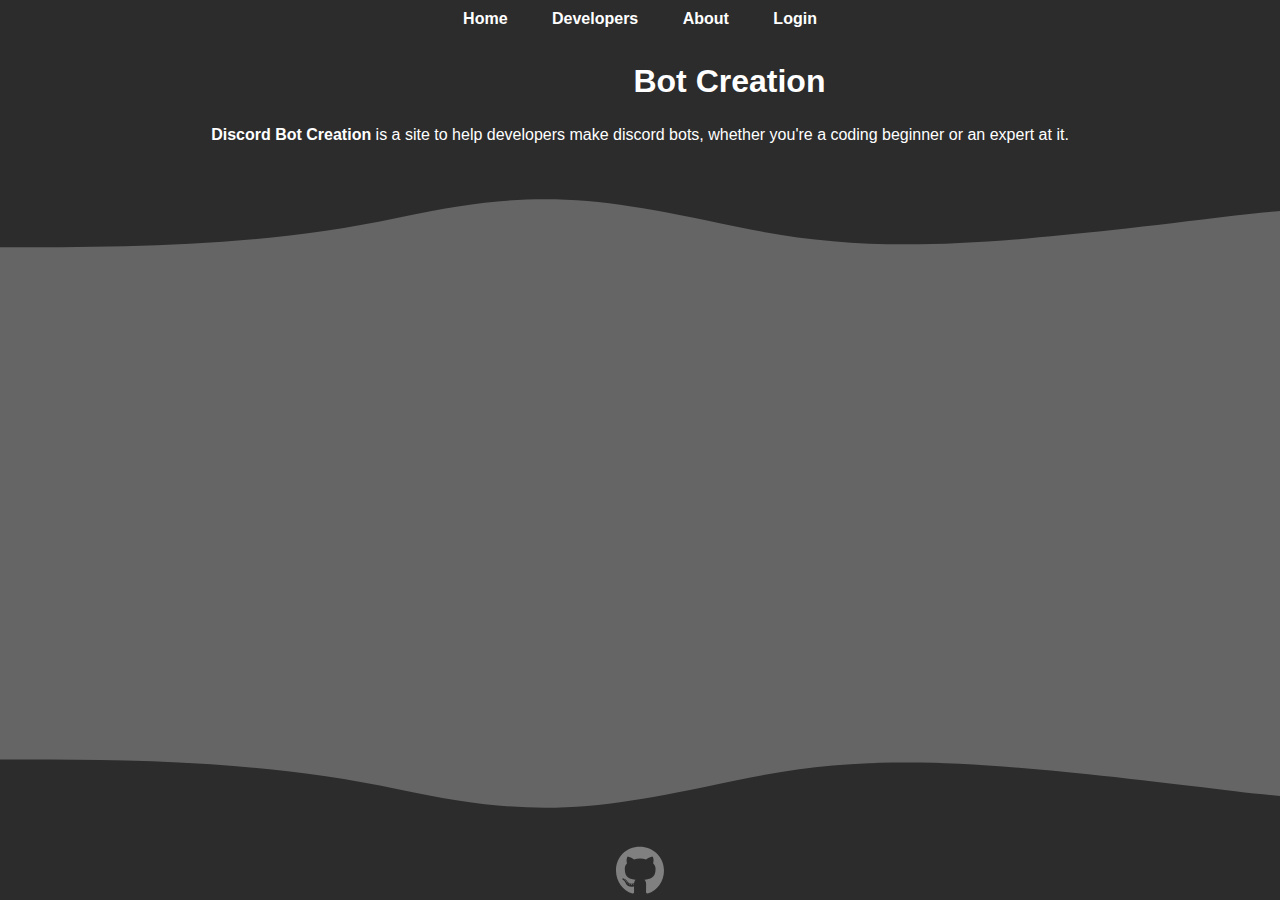
<file: index.html>
<!DOCTYPE html>
<html>
    <head>
        <title>Home | Discord Bot Creation</title>
        <meta name="og:description" content="Many tutorials on Discord Bot Creation">
        <meta name="og:title" content="Discord Bot Creation">
        <link rel="stylesheet" href="/src/assets/css/headers.css">
        <link rel="stylesheet" href="/src/assets/css/main.css">
    </head>
    <body>
        <header>
            <div class="header">
                <a class="menu">
                    <svg aria-hidden="true" focusable="false" data-prefix="fas" data-icon="bars" class="svg-inline--fa fa-bars fa-w-14" role="img" xmlns="http://www.w3.org/2000/svg" viewBox="0 0 448 512"><path fill="currentColor" d="M16 132h416c8.837 0 16-7.163 16-16V76c0-8.837-7.163-16-16-16H16C7.163 60 0 67.163 0 76v40c0 8.837 7.163 16 16 16zm0 160h416c8.837 0 16-7.163 16-16v-40c0-8.837-7.163-16-16-16H16c-8.837 0-16 7.163-16 16v40c0 8.837 7.163 16 16 16zm0 160h416c8.837 0 16-7.163 16-16v-40c0-8.837-7.163-16-16-16H16c-8.837 0-16 7.163-16 16v40c0 8.837 7.163 16 16 16z"></path></svg>
                </a>
                <div class="links">
                    <a href="/">Home</a>
                    <a href="/developers">Developers</a>
                    <a href="/about.html">About</a>
                    <a href="/developers">Login</a>
                </div>
                <div>
                    <div class="h1-thing">
                        <h1 class="h1">
                            <span class="logo-img"></span>
                            <span class="text">
                                Bot Creation
                            </span>
                        </h1>
                    </div>
                    <div class="description">
                        <p>
                            <strong>Discord Bot Creation</strong> is a site to help developers make discord bots, whether you're a coding beginner or an expert at it.
                        </p>
                    </div>
                </div>
            </div>
            <div class="wave-div invertedWave">
                <svg class="wave-svg" version="1.1" xmlns="http://www.w3.org/2000/svg" viewBox="0 0 1440 100" preserveAspectRatio="none"><path class="wavePath" d="M826.337463,25.5396311 C670.970254,58.655965 603.696181,68.7870267 447.802481,35.1443383 C293.342778,1.81111414 137.33377,1.81111414 0,1.81111414 L0,150 L1920,150 L1920,1.81111414 C1739.53523,-16.6853983 1679.86404,73.1607868 1389.7826,37.4859505 C1099.70117,1.81111414 981.704672,-7.57670281 826.337463,25.5396311 Z" fill="currentColor"></path></svg>
            </div>
        </header>
        <main></main>
        <footer>
            <div class="wave-div">
                <svg class="wave-svg" version="1.1" xmlns="http://www.w3.org/2000/svg" viewBox="0 0 1440 100" preserveAspectRatio="none"><path class="wavePath" d="M826.337463,25.5396311 C670.970254,58.655965 603.696181,68.7870267 447.802481,35.1443383 C293.342778,1.81111414 137.33377,1.81111414 0,1.81111414 L0,150 L1920,150 L1920,1.81111414 C1739.53523,-16.6853983 1679.86404,73.1607868 1389.7826,37.4859505 C1099.70117,1.81111414 981.704672,-7.57670281 826.337463,25.5396311 Z" fill="currentColor"></path></svg>
            </div>
            <div class="header">
                    <a href="https://github.com/discordbot-creation/discordbot-creation.github.io" title="GitHub">
                        <svg aria-hidden="true" focusable="false" data-prefix="fab" data-icon="github" role="img" xmlns="http://www.w3.org/2000/svg" viewBox="0 0 496 512" class="svg-inline--fa fa-github fa-w-16 fa-3x">
                            <path fill="currentColor" d="M165.9 397.4c0 2-2.3 3.6-5.2 3.6-3.3.3-5.6-1.3-5.6-3.6 0-2 2.3-3.6 5.2-3.6 3-.3 5.6 1.3 5.6 3.6zm-31.1-4.5c-.7 2 1.3 4.3 4.3 4.9 2.6 1 5.6 0 6.2-2s-1.3-4.3-4.3-5.2c-2.6-.7-5.5.3-6.2 2.3zm44.2-1.7c-2.9.7-4.9 2.6-4.6 4.9.3 2 2.9 3.3 5.9 2.6 2.9-.7 4.9-2.6 4.6-4.6-.3-1.9-3-3.2-5.9-2.9zM244.8 8C106.1 8 0 113.3 0 252c0 110.9 69.8 205.8 169.5 239.2 12.8 2.3 17.3-5.6 17.3-12.1 0-6.2-.3-40.4-.3-61.4 0 0-70 15-84.7-29.8 0 0-11.4-29.1-27.8-36.6 0 0-22.9-15.7 1.6-15.4 0 0 24.9 2 38.6 25.8 21.9 38.6 58.6 27.5 72.9 20.9 2.3-16 8.8-27.1 16-33.7-55.9-6.2-112.3-14.3-112.3-110.5 0-27.5 7.6-41.3 23.6-58.9-2.6-6.5-11.1-33.3 2.6-67.9 20.9-6.5 69 27 69 27 20-5.6 41.5-8.5 62.8-8.5s42.8 2.9 62.8 8.5c0 0 48.1-33.6 69-27 13.7 34.7 5.2 61.4 2.6 67.9 16 17.7 25.8 31.5 25.8 58.9 0 96.5-58.9 104.2-114.8 110.5 9.2 7.9 17 22.9 17 46.4 0 33.7-.3 75.4-.3 83.6 0 6.5 4.6 14.4 17.3 12.1C428.2 457.8 496 362.9 496 252 496 113.3 383.5 8 244.8 8zM97.2 352.9c-1.3 1-1 3.3.7 5.2 1.6 1.6 3.9 2.3 5.2 1 1.3-1 1-3.3-.7-5.2-1.6-1.6-3.9-2.3-5.2-1zm-10.8-8.1c-.7 1.3.3 2.9 2.3 3.9 1.6 1 3.6.7 4.3-.7.7-1.3-.3-2.9-2.3-3.9-2-.6-3.6-.3-4.3.7zm32.4 35.6c-1.6 1.3-1 4.3 1.3 6.2 2.3 2.3 5.2 2.6 6.5 1 1.3-1.3.7-4.3-1.3-6.2-2.2-2.3-5.2-2.6-6.5-1zm-11.4-14.7c-1.6 1-1.6 3.6 0 5.9 1.6 2.3 4.3 3.3 5.6 2.3 1.6-1.3 1.6-3.9 0-6.2-1.4-2.3-4-3.3-5.6-2z" class=""></path>
                        </svg>
                    </a>
                </div>
            </div>
        </footer>
    </body>
    <script>
        document.querySelector('.header .menu').addEventListener('click', () => {
        const links = document.querySelector('.header .links');
        if (links.classList.contains('show')) {
        links.classList.remove('show');
        } else {
            links.classList.add('show')
        }
    });
</script>
</html>
</file>
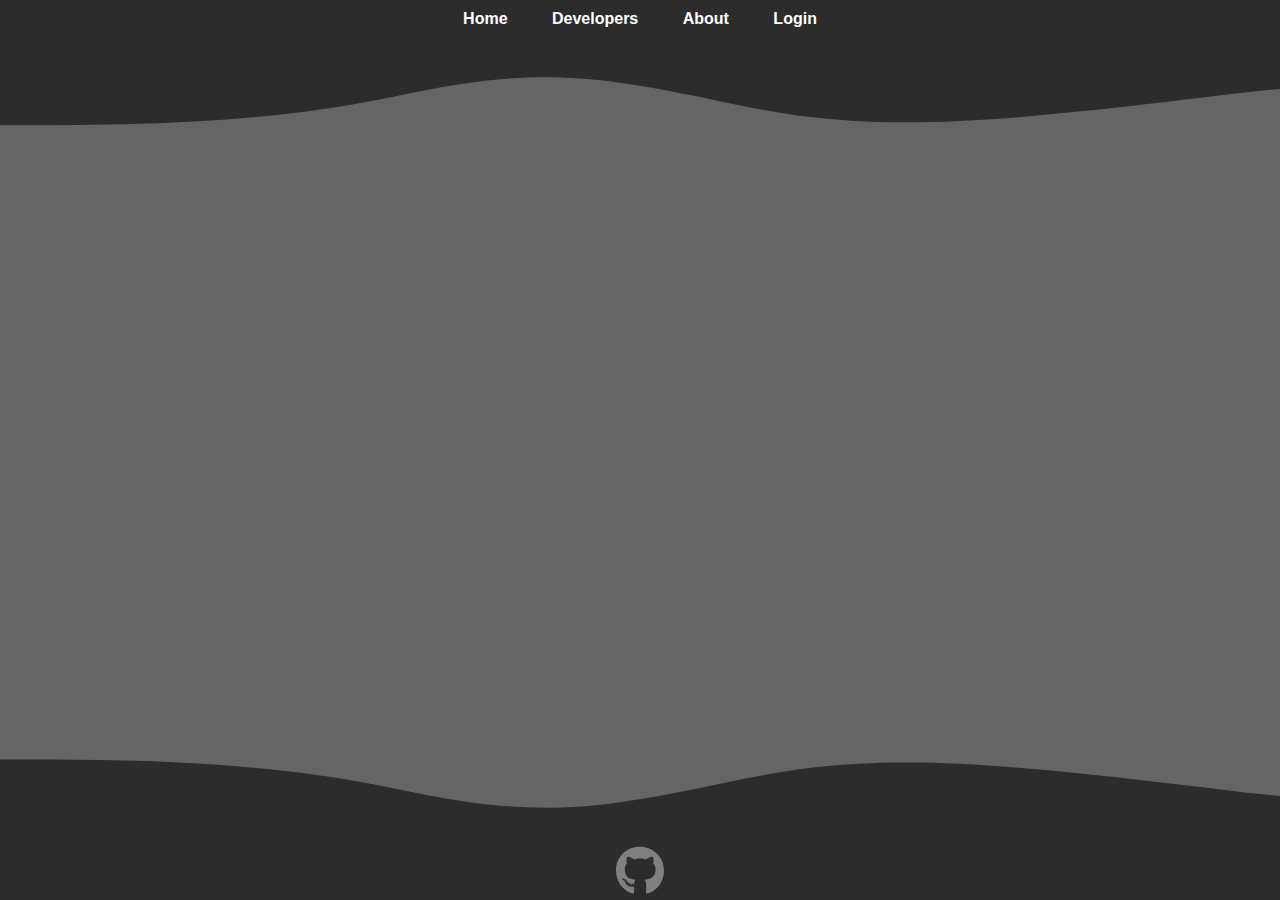
<file: developers/index.html>
<!DOCTYPE html>
<html>
    <head>
        <title>Developers | Discord Bot Creation</title>
        <meta name="og:description" content="Many tutorials on Discord Bot Creation">
        <meta name="og:title" content="Discord Bot Creation">
        <link rel="stylesheet" href="/src/assets/css/headers.css">
        <link rel="stylesheet" href="/src/assets/css/main.css">
    </head>
    <body>
        <header>
            <div class="header">
                <a class="menu">
                    <svg aria-hidden="true" focusable="false" data-prefix="fas" data-icon="bars" class="svg-inline--fa fa-bars fa-w-14" role="img" xmlns="http://www.w3.org/2000/svg" viewBox="0 0 448 512"><path fill="currentColor" d="M16 132h416c8.837 0 16-7.163 16-16V76c0-8.837-7.163-16-16-16H16C7.163 60 0 67.163 0 76v40c0 8.837 7.163 16 16 16zm0 160h416c8.837 0 16-7.163 16-16v-40c0-8.837-7.163-16-16-16H16c-8.837 0-16 7.163-16 16v40c0 8.837 7.163 16 16 16zm0 160h416c8.837 0 16-7.163 16-16v-40c0-8.837-7.163-16-16-16H16c-8.837 0-16 7.163-16 16v40c0 8.837 7.163 16 16 16z"></path></svg>
                </a>
                <div class="links">
                    <a href="/">Home</a>
                    <a href="/developers">Developers</a>
                    <a href="/about.html">About</a>
                    <a href="/developers">Login</a>
                </div>
            </div>
            <div class="wave-div invertedWave">
                <svg class="wave-svg" version="1.1" xmlns="http://www.w3.org/2000/svg" viewBox="0 0 1440 100" preserveAspectRatio="none"><path class="wavePath" d="M826.337463,25.5396311 C670.970254,58.655965 603.696181,68.7870267 447.802481,35.1443383 C293.342778,1.81111414 137.33377,1.81111414 0,1.81111414 L0,150 L1920,150 L1920,1.81111414 C1739.53523,-16.6853983 1679.86404,73.1607868 1389.7826,37.4859505 C1099.70117,1.81111414 981.704672,-7.57670281 826.337463,25.5396311 Z" fill="currentColor"></path></svg>
            </div>
        </header>
        <main></main>
        <footer>
            <div class="wave-div">
                <svg class="wave-svg" version="1.1" xmlns="http://www.w3.org/2000/svg" viewBox="0 0 1440 100" preserveAspectRatio="none"><path class="wavePath" d="M826.337463,25.5396311 C670.970254,58.655965 603.696181,68.7870267 447.802481,35.1443383 C293.342778,1.81111414 137.33377,1.81111414 0,1.81111414 L0,150 L1920,150 L1920,1.81111414 C1739.53523,-16.6853983 1679.86404,73.1607868 1389.7826,37.4859505 C1099.70117,1.81111414 981.704672,-7.57670281 826.337463,25.5396311 Z" fill="currentColor"></path></svg>
            </div>
            <div class="header">
                    <a href="https://github.com/discordbot-creation/discordbot-creation.github.io" title="GitHub">
                        <svg aria-hidden="true" focusable="false" data-prefix="fab" data-icon="github" role="img" xmlns="http://www.w3.org/2000/svg" viewBox="0 0 496 512" class="svg-inline--fa fa-github fa-w-16 fa-3x">
                            <path fill="currentColor" d="M165.9 397.4c0 2-2.3 3.6-5.2 3.6-3.3.3-5.6-1.3-5.6-3.6 0-2 2.3-3.6 5.2-3.6 3-.3 5.6 1.3 5.6 3.6zm-31.1-4.5c-.7 2 1.3 4.3 4.3 4.9 2.6 1 5.6 0 6.2-2s-1.3-4.3-4.3-5.2c-2.6-.7-5.5.3-6.2 2.3zm44.2-1.7c-2.9.7-4.9 2.6-4.6 4.9.3 2 2.9 3.3 5.9 2.6 2.9-.7 4.9-2.6 4.6-4.6-.3-1.9-3-3.2-5.9-2.9zM244.8 8C106.1 8 0 113.3 0 252c0 110.9 69.8 205.8 169.5 239.2 12.8 2.3 17.3-5.6 17.3-12.1 0-6.2-.3-40.4-.3-61.4 0 0-70 15-84.7-29.8 0 0-11.4-29.1-27.8-36.6 0 0-22.9-15.7 1.6-15.4 0 0 24.9 2 38.6 25.8 21.9 38.6 58.6 27.5 72.9 20.9 2.3-16 8.8-27.1 16-33.7-55.9-6.2-112.3-14.3-112.3-110.5 0-27.5 7.6-41.3 23.6-58.9-2.6-6.5-11.1-33.3 2.6-67.9 20.9-6.5 69 27 69 27 20-5.6 41.5-8.5 62.8-8.5s42.8 2.9 62.8 8.5c0 0 48.1-33.6 69-27 13.7 34.7 5.2 61.4 2.6 67.9 16 17.7 25.8 31.5 25.8 58.9 0 96.5-58.9 104.2-114.8 110.5 9.2 7.9 17 22.9 17 46.4 0 33.7-.3 75.4-.3 83.6 0 6.5 4.6 14.4 17.3 12.1C428.2 457.8 496 362.9 496 252 496 113.3 383.5 8 244.8 8zM97.2 352.9c-1.3 1-1 3.3.7 5.2 1.6 1.6 3.9 2.3 5.2 1 1.3-1 1-3.3-.7-5.2-1.6-1.6-3.9-2.3-5.2-1zm-10.8-8.1c-.7 1.3.3 2.9 2.3 3.9 1.6 1 3.6.7 4.3-.7.7-1.3-.3-2.9-2.3-3.9-2-.6-3.6-.3-4.3.7zm32.4 35.6c-1.6 1.3-1 4.3 1.3 6.2 2.3 2.3 5.2 2.6 6.5 1 1.3-1.3.7-4.3-1.3-6.2-2.2-2.3-5.2-2.6-6.5-1zm-11.4-14.7c-1.6 1-1.6 3.6 0 5.9 1.6 2.3 4.3 3.3 5.6 2.3 1.6-1.3 1.6-3.9 0-6.2-1.4-2.3-4-3.3-5.6-2z" class=""></path>
                        </svg>
                    </a>
                </div>
            </div>
        </footer>
    </body>
    <script>
        document.querySelector('.header .menu').addEventListener('click', () => {
        const links = document.querySelector('.header .links');
        if (links.classList.contains('show')) {
        links.classList.remove('show');
        } else {
            links.classList.add('show')
        }
    })
    </script>
</html>
</file>
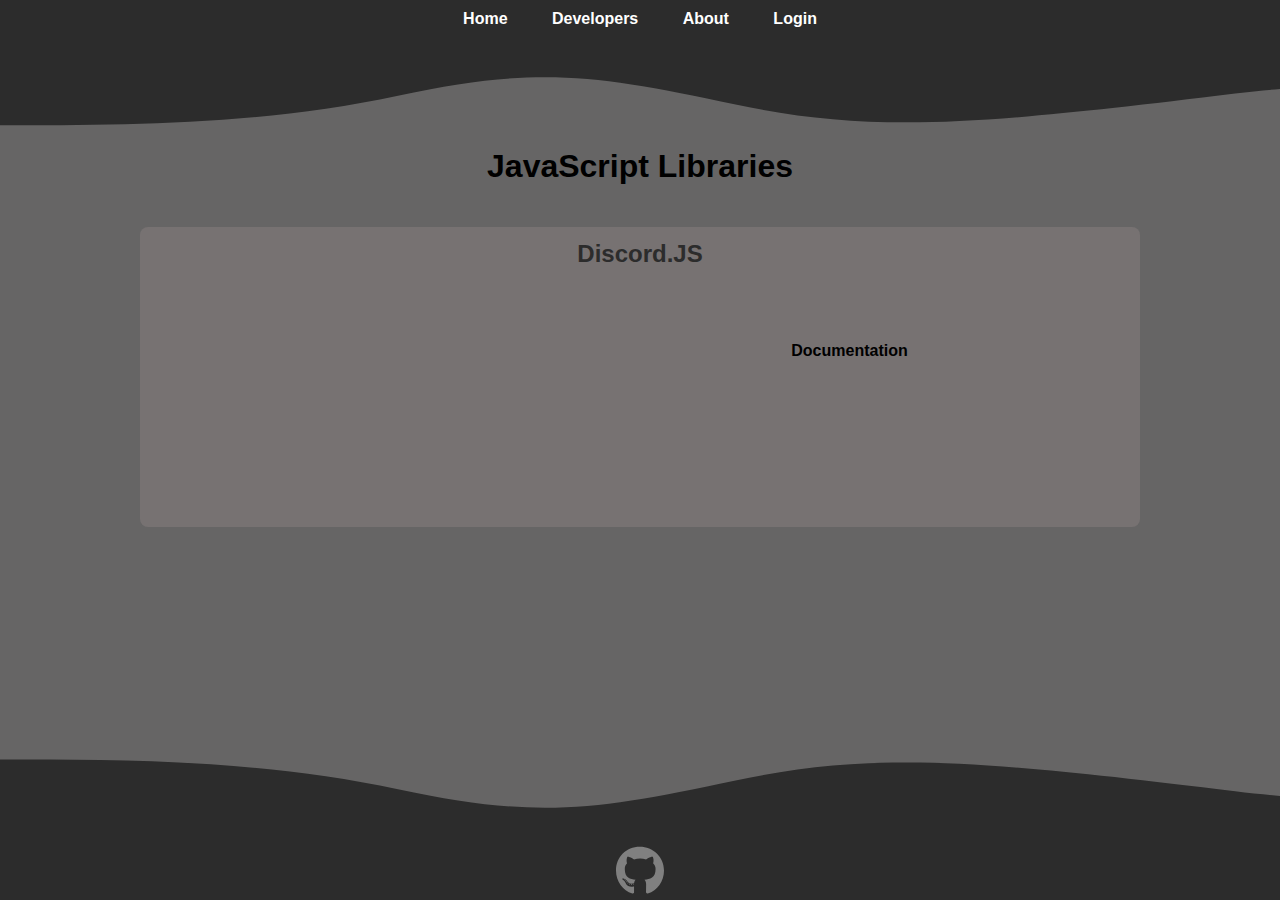
<file: developers/js/index.html>
<!DOCTYPE html>
<html>
    <head>
        <title>JS Libraries | Discord Bot Creation</title>
        <meta name="og:description" content="Many tutorials on Discord Bot Creation">
        <meta name="og:title" content="Discord Bot Creation">
        <link rel="stylesheet" href="/src/assets/css/headers.css">
        <link rel="stylesheet" href="/src/assets/css/main.css">
    </head>
    <body>
        <header>
            <div class="header">
                <a class="menu">
                    <svg aria-hidden="true" focusable="false" data-prefix="fas" data-icon="bars" class="svg-inline--fa fa-bars fa-w-14" role="img" xmlns="http://www.w3.org/2000/svg" viewBox="0 0 448 512"><path fill="currentColor" d="M16 132h416c8.837 0 16-7.163 16-16V76c0-8.837-7.163-16-16-16H16C7.163 60 0 67.163 0 76v40c0 8.837 7.163 16 16 16zm0 160h416c8.837 0 16-7.163 16-16v-40c0-8.837-7.163-16-16-16H16c-8.837 0-16 7.163-16 16v40c0 8.837 7.163 16 16 16zm0 160h416c8.837 0 16-7.163 16-16v-40c0-8.837-7.163-16-16-16H16c-8.837 0-16 7.163-16 16v40c0 8.837 7.163 16 16 16z"></path></svg>
                </a>
                <div class="links">
                    <a href="/">Home</a>
                    <a href="/developers">Developers</a>
                    <a href="/about.html">About</a>
                    <a href="/developers">Login</a>
                </div>
            </div>
            <div class="wave-div invertedWave">
                <svg class="wave-svg" version="1.1" xmlns="http://www.w3.org/2000/svg" viewBox="0 0 1440 100" preserveAspectRatio="none"><path class="wavePath" d="M826.337463,25.5396311 C670.970254,58.655965 603.696181,68.7870267 447.802481,35.1443383 C293.342778,1.81111414 137.33377,1.81111414 0,1.81111414 L0,150 L1920,150 L1920,1.81111414 C1739.53523,-16.6853983 1679.86404,73.1607868 1389.7826,37.4859505 C1099.70117,1.81111414 981.704672,-7.57670281 826.337463,25.5396311 Z" fill="currentColor"></path></svg>
            </div>
        </header>
            <div>
                <div class="h1-thing">
                    <h1 class="h1">
                        JavaScript Libraries
                    </h1>
                </div>
            </div>
            <center>
                <div class="js-libs">
                    <div class="djs">
                         <h2 class="js-h2">
                            Discord.JS
                         </h2>
                         <div class="flex-thingy">
                            <a href="https://www.npmjs.com/package/discord.js" title="npm install discord.js">
                                <!--<img src="https://nodei.co/npm/discord.js.png?downloads=true&amp;stars=true" alt="d">-->
                                <span class="djs-npm"></span>
                             </a>
                             <a href="https://discord.js.org/#/docs" style="color:black;" title="Discord.js Documentation">
                                Documentation
                            </a>
                         </div>
                    </div>
                </div>
            </center>
            <main></main>
        <footer>
            <div class="wave-div">
                <svg class="wave-svg" version="1.1" xmlns="http://www.w3.org/2000/svg" viewBox="0 0 1440 100" preserveAspectRatio="none"><path class="wavePath" d="M826.337463,25.5396311 C670.970254,58.655965 603.696181,68.7870267 447.802481,35.1443383 C293.342778,1.81111414 137.33377,1.81111414 0,1.81111414 L0,150 L1920,150 L1920,1.81111414 C1739.53523,-16.6853983 1679.86404,73.1607868 1389.7826,37.4859505 C1099.70117,1.81111414 981.704672,-7.57670281 826.337463,25.5396311 Z" fill="currentColor"></path></svg>
            </div>
            <div class="header">
                    <a href="https://github.com/discordbot-creation/discordbot-creation.github.io" title="GitHub">
                        <svg aria-hidden="true" focusable="false" data-prefix="fab" data-icon="github" role="img" xmlns="http://www.w3.org/2000/svg" viewBox="0 0 496 512" class="svg-inline--fa fa-github fa-w-16 fa-3x">
                            <path fill="currentColor" d="M165.9 397.4c0 2-2.3 3.6-5.2 3.6-3.3.3-5.6-1.3-5.6-3.6 0-2 2.3-3.6 5.2-3.6 3-.3 5.6 1.3 5.6 3.6zm-31.1-4.5c-.7 2 1.3 4.3 4.3 4.9 2.6 1 5.6 0 6.2-2s-1.3-4.3-4.3-5.2c-2.6-.7-5.5.3-6.2 2.3zm44.2-1.7c-2.9.7-4.9 2.6-4.6 4.9.3 2 2.9 3.3 5.9 2.6 2.9-.7 4.9-2.6 4.6-4.6-.3-1.9-3-3.2-5.9-2.9zM244.8 8C106.1 8 0 113.3 0 252c0 110.9 69.8 205.8 169.5 239.2 12.8 2.3 17.3-5.6 17.3-12.1 0-6.2-.3-40.4-.3-61.4 0 0-70 15-84.7-29.8 0 0-11.4-29.1-27.8-36.6 0 0-22.9-15.7 1.6-15.4 0 0 24.9 2 38.6 25.8 21.9 38.6 58.6 27.5 72.9 20.9 2.3-16 8.8-27.1 16-33.7-55.9-6.2-112.3-14.3-112.3-110.5 0-27.5 7.6-41.3 23.6-58.9-2.6-6.5-11.1-33.3 2.6-67.9 20.9-6.5 69 27 69 27 20-5.6 41.5-8.5 62.8-8.5s42.8 2.9 62.8 8.5c0 0 48.1-33.6 69-27 13.7 34.7 5.2 61.4 2.6 67.9 16 17.7 25.8 31.5 25.8 58.9 0 96.5-58.9 104.2-114.8 110.5 9.2 7.9 17 22.9 17 46.4 0 33.7-.3 75.4-.3 83.6 0 6.5 4.6 14.4 17.3 12.1C428.2 457.8 496 362.9 496 252 496 113.3 383.5 8 244.8 8zM97.2 352.9c-1.3 1-1 3.3.7 5.2 1.6 1.6 3.9 2.3 5.2 1 1.3-1 1-3.3-.7-5.2-1.6-1.6-3.9-2.3-5.2-1zm-10.8-8.1c-.7 1.3.3 2.9 2.3 3.9 1.6 1 3.6.7 4.3-.7.7-1.3-.3-2.9-2.3-3.9-2-.6-3.6-.3-4.3.7zm32.4 35.6c-1.6 1.3-1 4.3 1.3 6.2 2.3 2.3 5.2 2.6 6.5 1 1.3-1.3.7-4.3-1.3-6.2-2.2-2.3-5.2-2.6-6.5-1zm-11.4-14.7c-1.6 1-1.6 3.6 0 5.9 1.6 2.3 4.3 3.3 5.6 2.3 1.6-1.3 1.6-3.9 0-6.2-1.4-2.3-4-3.3-5.6-2z" class=""></path>
                        </svg>
                    </a>
                </div>
            </div>
        </footer>
    </body>
    <script>
        document.querySelector('.header .menu').addEventListener('click', () => {
        const links = document.querySelector('.header .links');
        if (links.classList.contains('show')) {
        links.classList.remove('show');
        } else {
            links.classList.add('show')
        }
    })
</script>
</html>
</file>
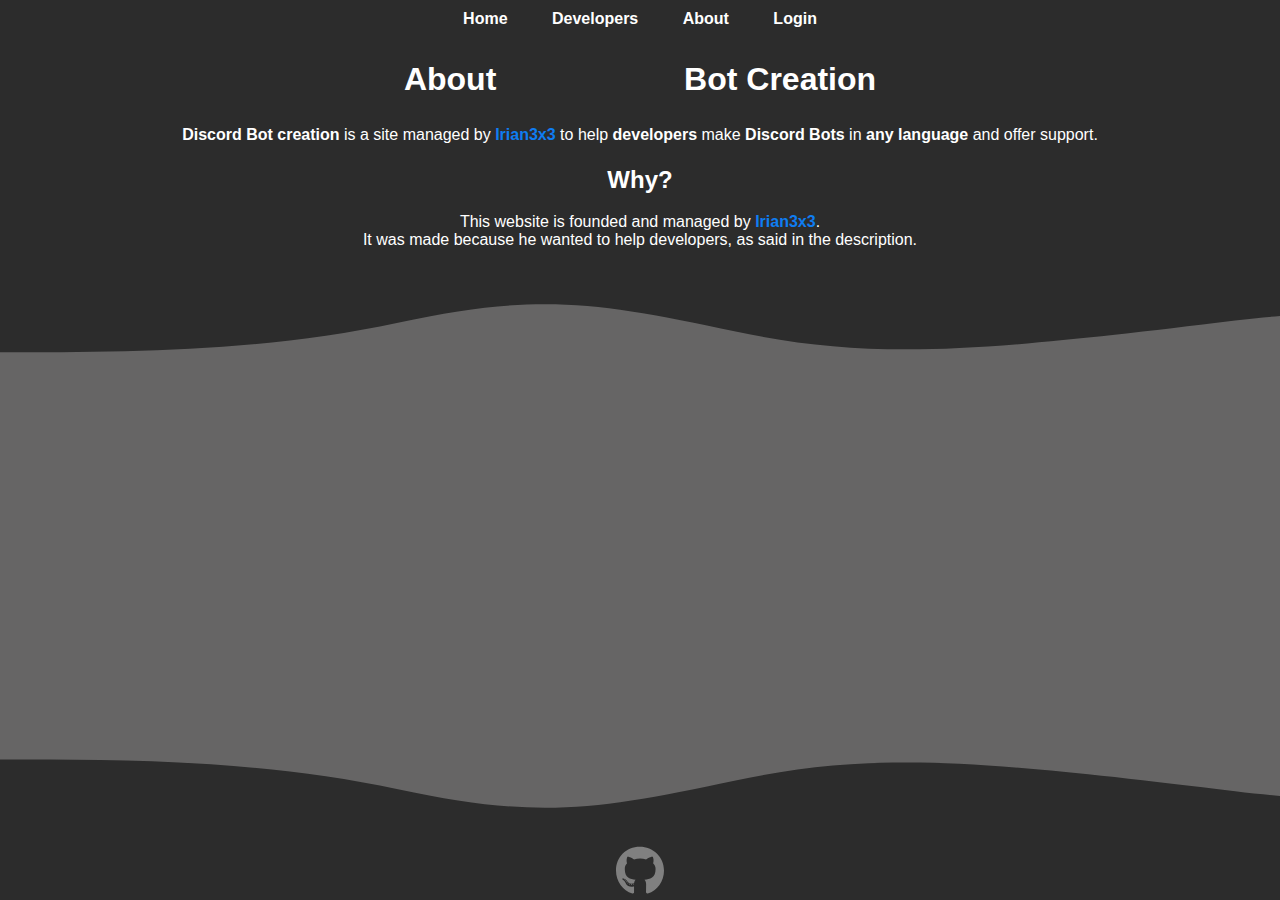
<file: about.html>
<!DOCTYPE html>
<html>
    <head>
        <title>About | Discord Bot Creation</title>
        <meta name="og:description" content="Many tutorials on Discord Bot Creation">
        <meta name="og:title" content="Discord Bot Creation">
        <link rel="stylesheet" href="/src/assets/css/headers.css">
        <link rel="stylesheet" href="/src/assets/css/main.css">
    </head>
    <body>
        <header>
            <div class="header">
                <a class="menu">
                    <svg aria-hidden="true" focusable="false" data-prefix="fas" data-icon="bars" class="svg-inline--fa fa-bars fa-w-14" role="img" xmlns="http://www.w3.org/2000/svg" viewBox="0 0 448 512"><path fill="currentColor" d="M16 132h416c8.837 0 16-7.163 16-16V76c0-8.837-7.163-16-16-16H16C7.163 60 0 67.163 0 76v40c0 8.837 7.163 16 16 16zm0 160h416c8.837 0 16-7.163 16-16v-40c0-8.837-7.163-16-16-16H16c-8.837 0-16 7.163-16 16v40c0 8.837 7.163 16 16 16zm0 160h416c8.837 0 16-7.163 16-16v-40c0-8.837-7.163-16-16-16H16c-8.837 0-16 7.163-16 16v40c0 8.837 7.163 16 16 16z"></path></svg>
                </a>
                <div class="links">
                    <a href="/">Home</a>
                    <a href="/developers">Developers</a>
                    <a href="/about.html">About</a>
                    <a href="/developers">Login</a>
                </div>
                <div>
                    <div class="h1-thing">
                        <h1 class="h1">
                            <span class="text">
                                About <span class="logo-img"></span> Bot Creation
                            </span>
                        </h1>
                    </div>
                    <div class="description">
                        <p>
                            <b>Discord Bot creation</b> is a site managed by <a href="https://github.com/Irian3x3"><b>Irian3x3</b></a> to help <b>developers</b> make <b>Discord Bots</b> in <b>any language</b> and offer support.
                        </p>
                    </div>
                    <div class="h1-thing">
                        <h2 class="h1">
                            <span class="text">
                                Why?
                            </span>
                        </h1>
                    </div>
                    <div class="description">
                        <p>
                            This website is founded and managed by <a href="https://github.com/Irian3x3"><b>Irian3x3</b></a>.<br>
                            It was made because he wanted to help developers, as said in the description.
                        </p>
                    </div>
                </div>
            </div>
            <div class="wave-div invertedWave">
                <svg class="wave-svg" version="1.1" xmlns="http://www.w3.org/2000/svg" viewBox="0 0 1440 100" preserveAspectRatio="none"><path class="wavePath" d="M826.337463,25.5396311 C670.970254,58.655965 603.696181,68.7870267 447.802481,35.1443383 C293.342778,1.81111414 137.33377,1.81111414 0,1.81111414 L0,150 L1920,150 L1920,1.81111414 C1739.53523,-16.6853983 1679.86404,73.1607868 1389.7826,37.4859505 C1099.70117,1.81111414 981.704672,-7.57670281 826.337463,25.5396311 Z" fill="currentColor"></path></svg>
            </div>
        </header>
        <main></main>
        <footer>
            <div class="wave-div">
                <svg class="wave-svg" version="1.1" xmlns="http://www.w3.org/2000/svg" viewBox="0 0 1440 100" preserveAspectRatio="none"><path class="wavePath" d="M826.337463,25.5396311 C670.970254,58.655965 603.696181,68.7870267 447.802481,35.1443383 C293.342778,1.81111414 137.33377,1.81111414 0,1.81111414 L0,150 L1920,150 L1920,1.81111414 C1739.53523,-16.6853983 1679.86404,73.1607868 1389.7826,37.4859505 C1099.70117,1.81111414 981.704672,-7.57670281 826.337463,25.5396311 Z" fill="currentColor"></path></svg>
            </div>
            <div class="header">
                    <a href="https://github.com/discordbot-creation/discordbot-creation.github.io" title="GitHub">
                        <svg aria-hidden="true" focusable="false" data-prefix="fab" data-icon="github" role="img" xmlns="http://www.w3.org/2000/svg" viewBox="0 0 496 512" class="svg-inline--fa fa-github fa-w-16 fa-3x">
                            <path fill="currentColor" d="M165.9 397.4c0 2-2.3 3.6-5.2 3.6-3.3.3-5.6-1.3-5.6-3.6 0-2 2.3-3.6 5.2-3.6 3-.3 5.6 1.3 5.6 3.6zm-31.1-4.5c-.7 2 1.3 4.3 4.3 4.9 2.6 1 5.6 0 6.2-2s-1.3-4.3-4.3-5.2c-2.6-.7-5.5.3-6.2 2.3zm44.2-1.7c-2.9.7-4.9 2.6-4.6 4.9.3 2 2.9 3.3 5.9 2.6 2.9-.7 4.9-2.6 4.6-4.6-.3-1.9-3-3.2-5.9-2.9zM244.8 8C106.1 8 0 113.3 0 252c0 110.9 69.8 205.8 169.5 239.2 12.8 2.3 17.3-5.6 17.3-12.1 0-6.2-.3-40.4-.3-61.4 0 0-70 15-84.7-29.8 0 0-11.4-29.1-27.8-36.6 0 0-22.9-15.7 1.6-15.4 0 0 24.9 2 38.6 25.8 21.9 38.6 58.6 27.5 72.9 20.9 2.3-16 8.8-27.1 16-33.7-55.9-6.2-112.3-14.3-112.3-110.5 0-27.5 7.6-41.3 23.6-58.9-2.6-6.5-11.1-33.3 2.6-67.9 20.9-6.5 69 27 69 27 20-5.6 41.5-8.5 62.8-8.5s42.8 2.9 62.8 8.5c0 0 48.1-33.6 69-27 13.7 34.7 5.2 61.4 2.6 67.9 16 17.7 25.8 31.5 25.8 58.9 0 96.5-58.9 104.2-114.8 110.5 9.2 7.9 17 22.9 17 46.4 0 33.7-.3 75.4-.3 83.6 0 6.5 4.6 14.4 17.3 12.1C428.2 457.8 496 362.9 496 252 496 113.3 383.5 8 244.8 8zM97.2 352.9c-1.3 1-1 3.3.7 5.2 1.6 1.6 3.9 2.3 5.2 1 1.3-1 1-3.3-.7-5.2-1.6-1.6-3.9-2.3-5.2-1zm-10.8-8.1c-.7 1.3.3 2.9 2.3 3.9 1.6 1 3.6.7 4.3-.7.7-1.3-.3-2.9-2.3-3.9-2-.6-3.6-.3-4.3.7zm32.4 35.6c-1.6 1.3-1 4.3 1.3 6.2 2.3 2.3 5.2 2.6 6.5 1 1.3-1.3.7-4.3-1.3-6.2-2.2-2.3-5.2-2.6-6.5-1zm-11.4-14.7c-1.6 1-1.6 3.6 0 5.9 1.6 2.3 4.3 3.3 5.6 2.3 1.6-1.3 1.6-3.9 0-6.2-1.4-2.3-4-3.3-5.6-2z" class=""></path>
                        </svg>
                    </a>
                </div>
            </div>
        </footer>
    </body>
    <script>
            document.querySelector('.header .menu').addEventListener('click', () => {
            const links = document.querySelector('.header .links');
            if (links.classList.contains('show')) {
            links.classList.remove('show');
            } else {
                links.classList.add('show')
            }
        });
    </script>
</html>
</file>
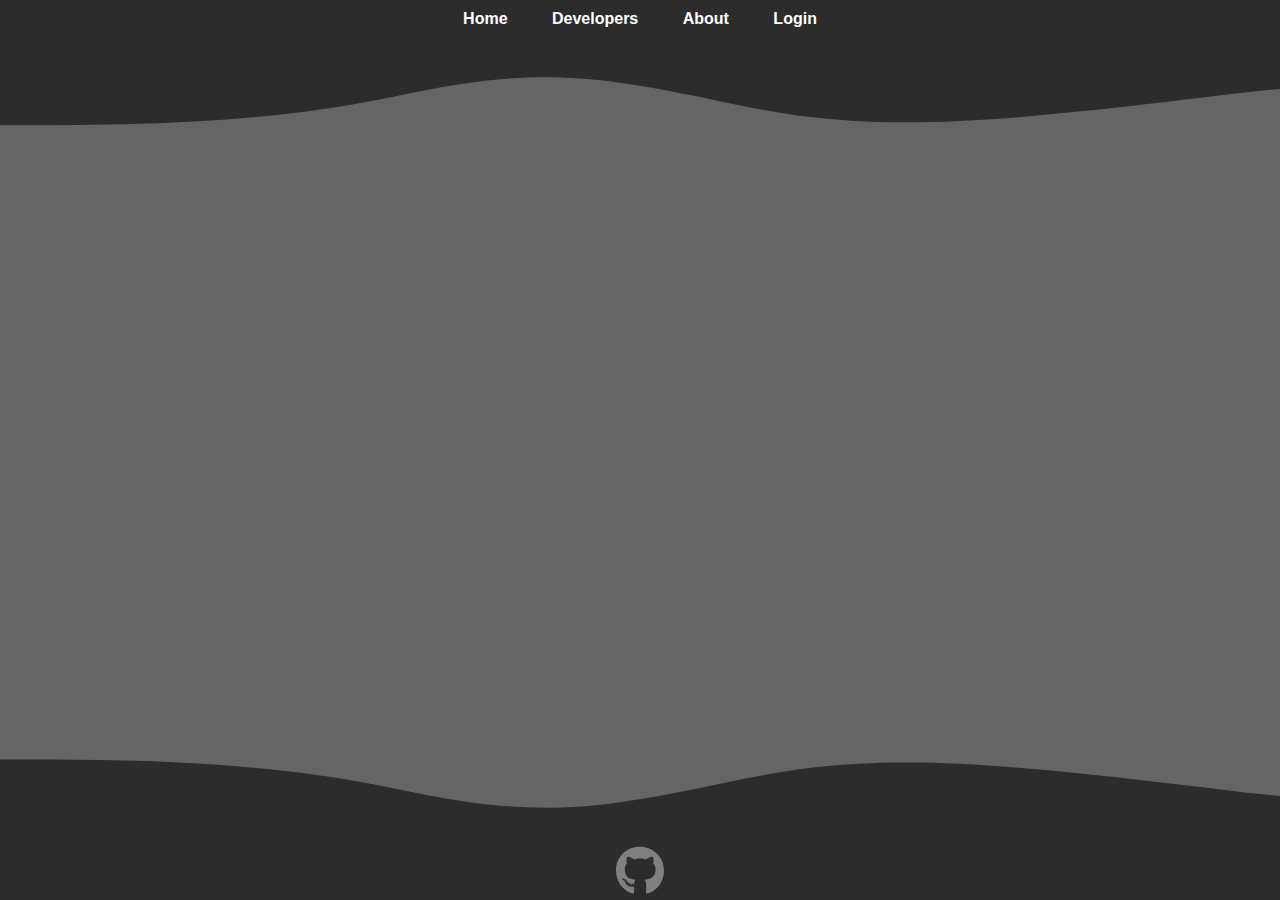
<file: developers/js/discord-js/start.html>
<!DOCTYPE html>
<html>
    <head>
        <title>Discord.JS | Discord Bot Creation</title>
        <meta name="og:description" content="Many tutorials on Discord Bot Creation">
        <meta name="og:title" content="Discord Bot Creation">
        <link rel="stylesheet" href="/src/assets/css/headers.css">
        <link rel="stylesheet" href="/src/assets/css/main.css">
    </head>
    <body>
        <header>
            <div class="header">
                <a class="menu">
                    <svg aria-hidden="true" focusable="false" data-prefix="fas" data-icon="bars" class="svg-inline--fa fa-bars fa-w-14" role="img" xmlns="http://www.w3.org/2000/svg" viewBox="0 0 448 512"><path fill="currentColor" d="M16 132h416c8.837 0 16-7.163 16-16V76c0-8.837-7.163-16-16-16H16C7.163 60 0 67.163 0 76v40c0 8.837 7.163 16 16 16zm0 160h416c8.837 0 16-7.163 16-16v-40c0-8.837-7.163-16-16-16H16c-8.837 0-16 7.163-16 16v40c0 8.837 7.163 16 16 16zm0 160h416c8.837 0 16-7.163 16-16v-40c0-8.837-7.163-16-16-16H16c-8.837 0-16 7.163-16 16v40c0 8.837 7.163 16 16 16z"></path></svg>
                </a>
                <div class="links">
                    <a href="/">Home</a>
                    <a href="/developers">Developers</a>
                    <a href="/about.html">About</a>
                    <a href="/developers">Login</a>
                </div>
            </div>
            <div class="wave-div invertedWave">
                <svg class="wave-svg" version="1.1" xmlns="http://www.w3.org/2000/svg" viewBox="0 0 1440 100" preserveAspectRatio="none"><path class="wavePath" d="M826.337463,25.5396311 C670.970254,58.655965 603.696181,68.7870267 447.802481,35.1443383 C293.342778,1.81111414 137.33377,1.81111414 0,1.81111414 L0,150 L1920,150 L1920,1.81111414 C1739.53523,-16.6853983 1679.86404,73.1607868 1389.7826,37.4859505 C1099.70117,1.81111414 981.704672,-7.57670281 826.337463,25.5396311 Z" fill="currentColor"></path></svg>
            </div>
        </header>
        <main></main>
        <footer>
            <div class="wave-div">
                <svg class="wave-svg" version="1.1" xmlns="http://www.w3.org/2000/svg" viewBox="0 0 1440 100" preserveAspectRatio="none"><path class="wavePath" d="M826.337463,25.5396311 C670.970254,58.655965 603.696181,68.7870267 447.802481,35.1443383 C293.342778,1.81111414 137.33377,1.81111414 0,1.81111414 L0,150 L1920,150 L1920,1.81111414 C1739.53523,-16.6853983 1679.86404,73.1607868 1389.7826,37.4859505 C1099.70117,1.81111414 981.704672,-7.57670281 826.337463,25.5396311 Z" fill="currentColor"></path></svg>
            </div>
            <div class="header">
                    <a href="https://github.com/discordbot-creation/discordbot-creation.github.io" title="GitHub">
                        <svg aria-hidden="true" focusable="false" data-prefix="fab" data-icon="github" role="img" xmlns="http://www.w3.org/2000/svg" viewBox="0 0 496 512" class="svg-inline--fa fa-github fa-w-16 fa-3x">
                            <path fill="currentColor" d="M165.9 397.4c0 2-2.3 3.6-5.2 3.6-3.3.3-5.6-1.3-5.6-3.6 0-2 2.3-3.6 5.2-3.6 3-.3 5.6 1.3 5.6 3.6zm-31.1-4.5c-.7 2 1.3 4.3 4.3 4.9 2.6 1 5.6 0 6.2-2s-1.3-4.3-4.3-5.2c-2.6-.7-5.5.3-6.2 2.3zm44.2-1.7c-2.9.7-4.9 2.6-4.6 4.9.3 2 2.9 3.3 5.9 2.6 2.9-.7 4.9-2.6 4.6-4.6-.3-1.9-3-3.2-5.9-2.9zM244.8 8C106.1 8 0 113.3 0 252c0 110.9 69.8 205.8 169.5 239.2 12.8 2.3 17.3-5.6 17.3-12.1 0-6.2-.3-40.4-.3-61.4 0 0-70 15-84.7-29.8 0 0-11.4-29.1-27.8-36.6 0 0-22.9-15.7 1.6-15.4 0 0 24.9 2 38.6 25.8 21.9 38.6 58.6 27.5 72.9 20.9 2.3-16 8.8-27.1 16-33.7-55.9-6.2-112.3-14.3-112.3-110.5 0-27.5 7.6-41.3 23.6-58.9-2.6-6.5-11.1-33.3 2.6-67.9 20.9-6.5 69 27 69 27 20-5.6 41.5-8.5 62.8-8.5s42.8 2.9 62.8 8.5c0 0 48.1-33.6 69-27 13.7 34.7 5.2 61.4 2.6 67.9 16 17.7 25.8 31.5 25.8 58.9 0 96.5-58.9 104.2-114.8 110.5 9.2 7.9 17 22.9 17 46.4 0 33.7-.3 75.4-.3 83.6 0 6.5 4.6 14.4 17.3 12.1C428.2 457.8 496 362.9 496 252 496 113.3 383.5 8 244.8 8zM97.2 352.9c-1.3 1-1 3.3.7 5.2 1.6 1.6 3.9 2.3 5.2 1 1.3-1 1-3.3-.7-5.2-1.6-1.6-3.9-2.3-5.2-1zm-10.8-8.1c-.7 1.3.3 2.9 2.3 3.9 1.6 1 3.6.7 4.3-.7.7-1.3-.3-2.9-2.3-3.9-2-.6-3.6-.3-4.3.7zm32.4 35.6c-1.6 1.3-1 4.3 1.3 6.2 2.3 2.3 5.2 2.6 6.5 1 1.3-1.3.7-4.3-1.3-6.2-2.2-2.3-5.2-2.6-6.5-1zm-11.4-14.7c-1.6 1-1.6 3.6 0 5.9 1.6 2.3 4.3 3.3 5.6 2.3 1.6-1.3 1.6-3.9 0-6.2-1.4-2.3-4-3.3-5.6-2z" class=""></path>
                        </svg>
                    </a>
                </div>
            </div>
        </footer>
    </body>
    <script>
        document.querySelector('.header .menu').addEventListener('click', () => {
        const links = document.querySelector('.header .links');
        if (links.classList.contains('show')) {
        links.classList.remove('show');
        } else {
            links.classList.add('show')
        }
    })
    </script>
</html>
</file>
<file: src/assets/css/headers.css>
.header {
    overflow: hidden;
	font-family: "Lucida Sans Unicode", "Lucida Grande", sans-serif;
	align-items: center;
	background-color: var(--header-color);
    text-align: center;
    display: flex;
    flex-direction: column;
}

.header .menu {
    display: none;
    align-self: start;
    padding: 10px;
    width: 20px;
    height: 20px;
    color: white;
    cursor: pointer;
}

@media only screen and (max-width: 576px) {
    .header .menu {
        display: inline-block;
    }

    .header .links {
        display: grid;
        grid-template-columns: repeat(auto-fit, minmax(150px, 1fr));
        max-height: 0;
        overflow: hidden;
        width: 100%;
        transition: 250ms cubic-bezier(0.83, 0, 0.17, 1);
    }
}

.header .links {
    /* display: flex; */
    padding: 10px;
}

.header .links a {
    text-decoration: none;
    color: white;
    font-family: var(--main-font-alt);
    margin: 10px;
    padding: 10px;
    font-weight: 560;
}

.header .links a:hover {
    text-decoration: underline;
}

.header .links.show {
    max-height: 250px;
}

/* description and heading thing below */
.header .h1-thing h1 {
    font-family: var(--main-font-alt);
}

.header .description {
    color: white;
    font-family: var(--main-font-alt);
}

/* description and heading thing above */

/* wave stuff below*/

.invertedWave {
    -webkit-transform: matrix(1,0,0,-1,0,0);
    transform: matrix(1,0,0,-1,0,0);
}

.wave-div {
    color: #f6f6f6;
    color: var(--header-color);
}

.wave-svg {
    display: block;
}

.wavePath {
    -webkit-animation: waveDividerAnimation-2m2aau 20s linear infinite alternate;
    animation: waveDividerAnimation-2m2aau 20s linear infinite alternate;
}

footer .header a svg:hover {
    fill: #fff;
}
</file>
<file: src/assets/css/main.css>
:root {
    --header-color: #2c2c2c;
    --main-font: sans-serif;
    --header-color-alt: #777272;
    --main-font-alt: Whitney,Helvetica Neue,Helvetica,Arial,sans-serif;
    --text-link: #0f7df2;
}

body {
    color: black;
    font-family: sans-serif;
    background-color: #666565;
    margin: 0;
    min-height: 100vh;

    display: flex;
    flex-direction: column;
}

main {
    flex: 1;
}

footer a {
    color: gray;
}

footer a:hover {
    color: #e8e6e6;
}

.h1 {
    text-align: center;
}

.h1 .logo-img {
    background-image: url('https://discord.com/assets/f72fbed55baa5642d5a0348bab7d7226.png');
    background-repeat: no-repeat;
    background-size: contain;

    width: 170px;
    height: 45px;
    display: inline-block;
    vertical-align: middle;
}

.description a {
    text-decoration: none;
    color: var(--text-link);
    cursor: pointer;
}

.h1 .text {
    color: white;
    text-align: center;
    vertical-align: middle;
    font-family: var(--main-font);
}

.js-libs {
    background-color: var(--header-color-alt);
    width: 1000px;
    height: 300px;
    border-radius: 8px;
}

.js-libs .js-h2 {
    color: var(--header-color);
    padding: 13px;
}

.js-libs a {
    color: royalblue;
    text-decoration: none;
    margin: 10px;
    padding: 10px;
    font-weight: 560;
}

.flex-thingy {
    display: flex;
    align-items: center;
    justify-content: center;
}

.js-libs .djs-npm {
    background-image: url(https://nodei.co/npm/discord.js.png?downloads=true&amp;stars=true);
    width: 379px;
    display: inline-block;
    height: 57px;
}

.fa-3x {
    font-size: 3em;
}

.svg-inline--fa.fa-w-16 {
    width: 1em;
}
</file>
